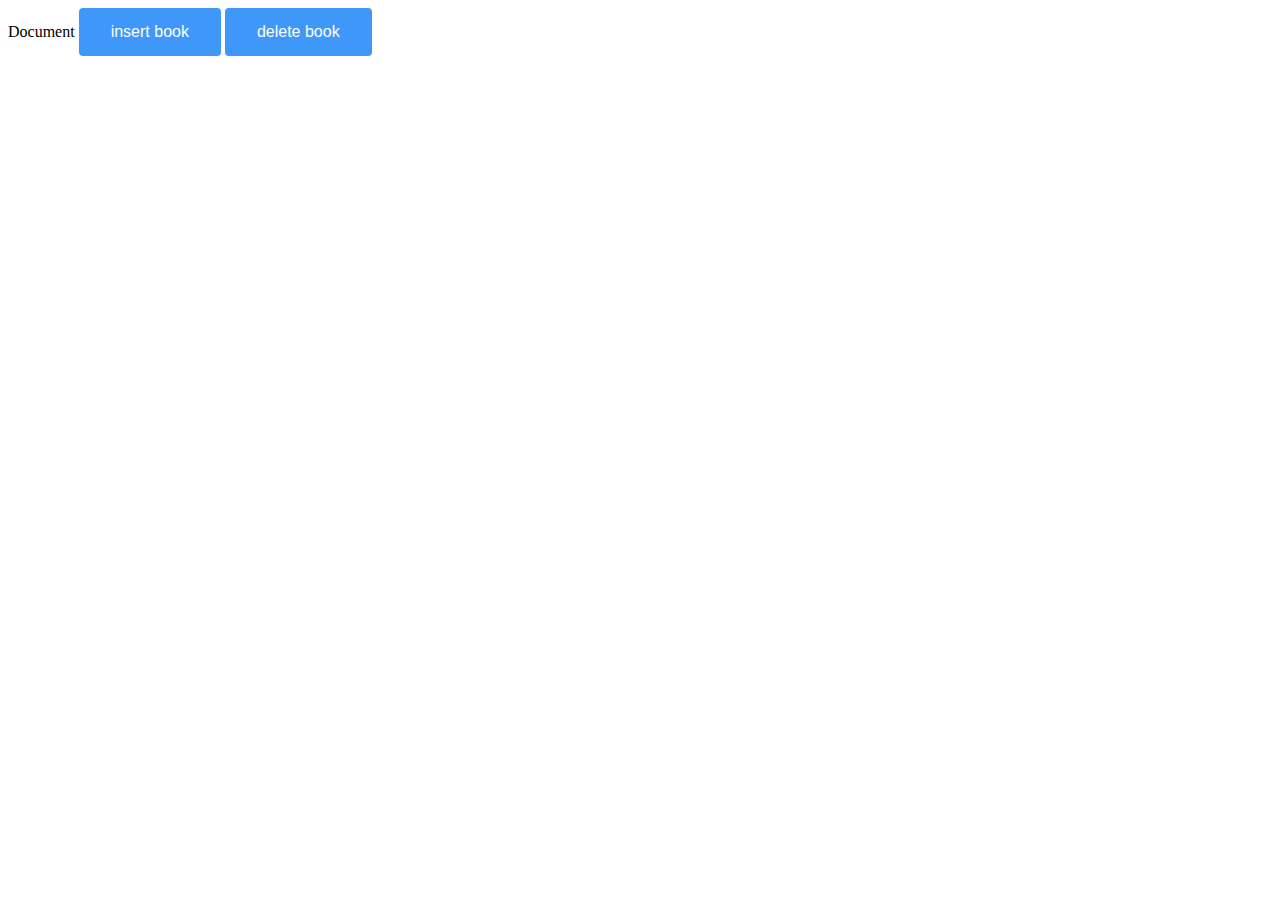
<file: index.html>
<!DOCTYPE html>
<html lang="en">
<head>
      <meta charset="UTF-8">
      <meta http-equiv="X-UA-Compatible" content="IE=edge">
      <meta name="viewport" content="width=device-width, initial-scale=1.0">
      <link rel="stylesheet" href="style.css">
      <script type="text/javascript" src="script.js"></script



    <title>Document</title>
</head>
<body>
    

    <button onclick="getBook()">insert book</button>

    <button onclick="deleteBook()">delete book</button>


    
      


</body>
</html>
</file>
<file: style.css>
button {
    background-color: #4097fa; 
    border: none;
    color: white;
    padding: 15px 32px;
    text-align: center;
    text-decoration: none;
    display: inline-block;
    font-size: 16px;
    border-radius: 4px;
  

  }


  .book {
    background-color: #e7f3fe;
    border-left: 6px solid #2196F3;
  }

  div {
    margin-bottom: 15px;
    padding: 4px 12px;
    text-align: center;

  }
</file>
